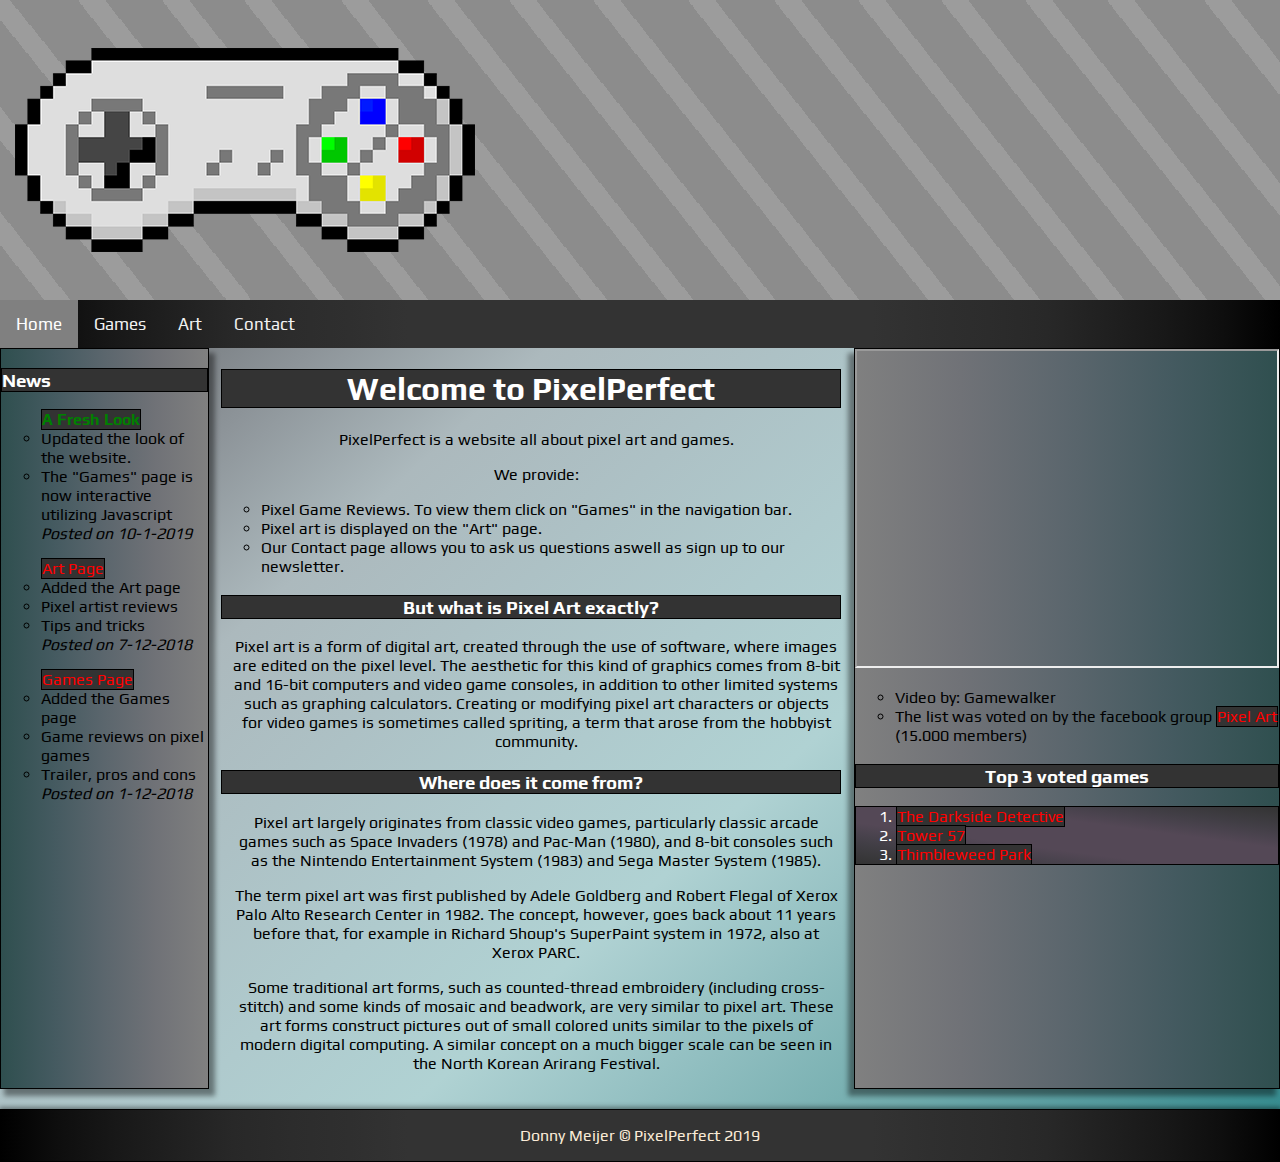
<file: index.html>
<!--___                        
   /   \___  _ __  _ __  _   _ 
  / /\ / _ \| '_ \| '_ \| | | |
 / /_// (_) | | | | | | | |_| |
/___,' \___/|_| |_|_| |_|\__, |
                         |___/ -->
<!DOCTYPE html>
<html lang="nl">

<head>
    <link rel="stylesheet" href="css/styles.css">
    <link href="https://fonts.googleapis.com/css?family=Play" rel="stylesheet">
    <link rel="icon" href="img/favicon.ico" type="image/x-icon" />
    <link rel="shortcut icon" href="img/favicon.ico" type="image/x-icon" />
    <meta charset="UTF-8">
    <meta name="robots" content"all">
    <meta name="language" content="English">
    <meta name="author" content="Donny Meijer">
    <title>PixelPerfect</title>
</head>

<header>
    <div class="imgcontainer">
        <img src="img/header.png" alt="Header">
    </div>
</header>

<div class="topnav">
    <a class="active" href="index.html">Home</a>
    <a href="games.html">Games</a>
    <a href="art.html">Art</a>
    <a href="contact.html">Contact</a>
</div>

<div class="column-layout">
    <div class="maintext">
        <div class="sidebox">
            <!--Linkerbox-->
            <h3>News</h3>

            <ul>
                <b>A Fresh Look</b>
                <li>Updated the look of the website.</li>
                <li>The "Games" page is now interactive utilizing Javascript</li>
                <i>Posted on 10-1-2019</i>
            </ul>

            <ul>
                <a href="art.html">Art Page</a>
                <li>Added the Art page</li>
                <li>Pixel artist reviews</li>
                <li>Tips and tricks</li>
                <i>Posted on 7-12-2018</i>
            </ul>

            <ul>
                <a href="games.html">Games Page</a>
                <li>Added the Games page</li>
                <li>Game reviews on pixel games</li>
                <li>Trailer, pros and cons</li>
                <i>Posted on 1-12-2018</i>
            </ul>
        </div>

        <div class="sidebox">
            <!--Middelste box -->
            <h1>Welcome to PixelPerfect</h1>
            <p>PixelPerfect is a website all about pixel art and games.</p>
            <p>We provide:</p>
            <ul>
                <li>Pixel Game Reviews. To view them click on "Games" in the navigation bar.</li>
                <li>Pixel art is displayed on the "Art" page.</li>
                <li>Our Contact page allows you to ask us questions aswell as sign up to our newsletter.</li>
            </ul>

            <h3>But what is Pixel Art exactly?</h3>
            <p>Pixel art is a form of digital art, created through the use of software, where images are edited on the pixel level. The aesthetic for this kind of graphics comes from 8-bit and 16-bit computers and video game consoles, in addition to other limited systems such as graphing calculators. Creating or modifying pixel art characters or objects for video games is sometimes called spriting, a term that arose from the hobbyist community.</p>

            <h3>Where does it come from?</h3>
            <p>Pixel art largely originates from classic video games, particularly classic arcade games such as Space Invaders (1978) and Pac-Man (1980), and 8-bit consoles such as the Nintendo Entertainment System (1983) and Sega Master System (1985).
            <p>The term pixel art was first published by Adele Goldberg and Robert Flegal of Xerox Palo Alto Research Center in 1982. The concept, however, goes back about 11 years before that, for example in Richard Shoup's SuperPaint system in 1972, also at Xerox PARC.</p>
            <p>Some traditional art forms, such as counted-thread embroidery (including cross-stitch) and some kinds of mosaic and beadwork, are very similar to pixel art. These art forms construct pictures out of small colored units similar to the pixels of modern digital computing. A similar concept on a much bigger scale can be seen in the North Korean Arirang Festival.</p>
        </div>

        <div class="sidebox">
            <!--Rechter/Video box-->
            <iframe width="420" height="315" src="https://www.youtube.com/embed/QFQVmng-aMY">
            </iframe>
            <ul>
                <li>Video by: Gamewalker</li>
                <li>The list was voted on by the facebook group <a href="https://www.facebook.com/groups/334730299928738/">Pixel Art</a> (15.000 members)</li>
            </ul>
            <h3>Top 3 voted games</h3>
            <ol>
                <li><a href="http://darksidedetective.com/">The Darkside Detective</a></li>
                <li><a href="http://tower57game.com/">Tower 57</a></li>
                <li><a href="https://thimbleweedpark.com/">Thimbleweed Park</a></li>
            </ol>
        </div>
    </div>
</div>

<footer>
    <p>Donny Meijer © PixelPerfect 2019</p>
</footer>

</html>
</file>
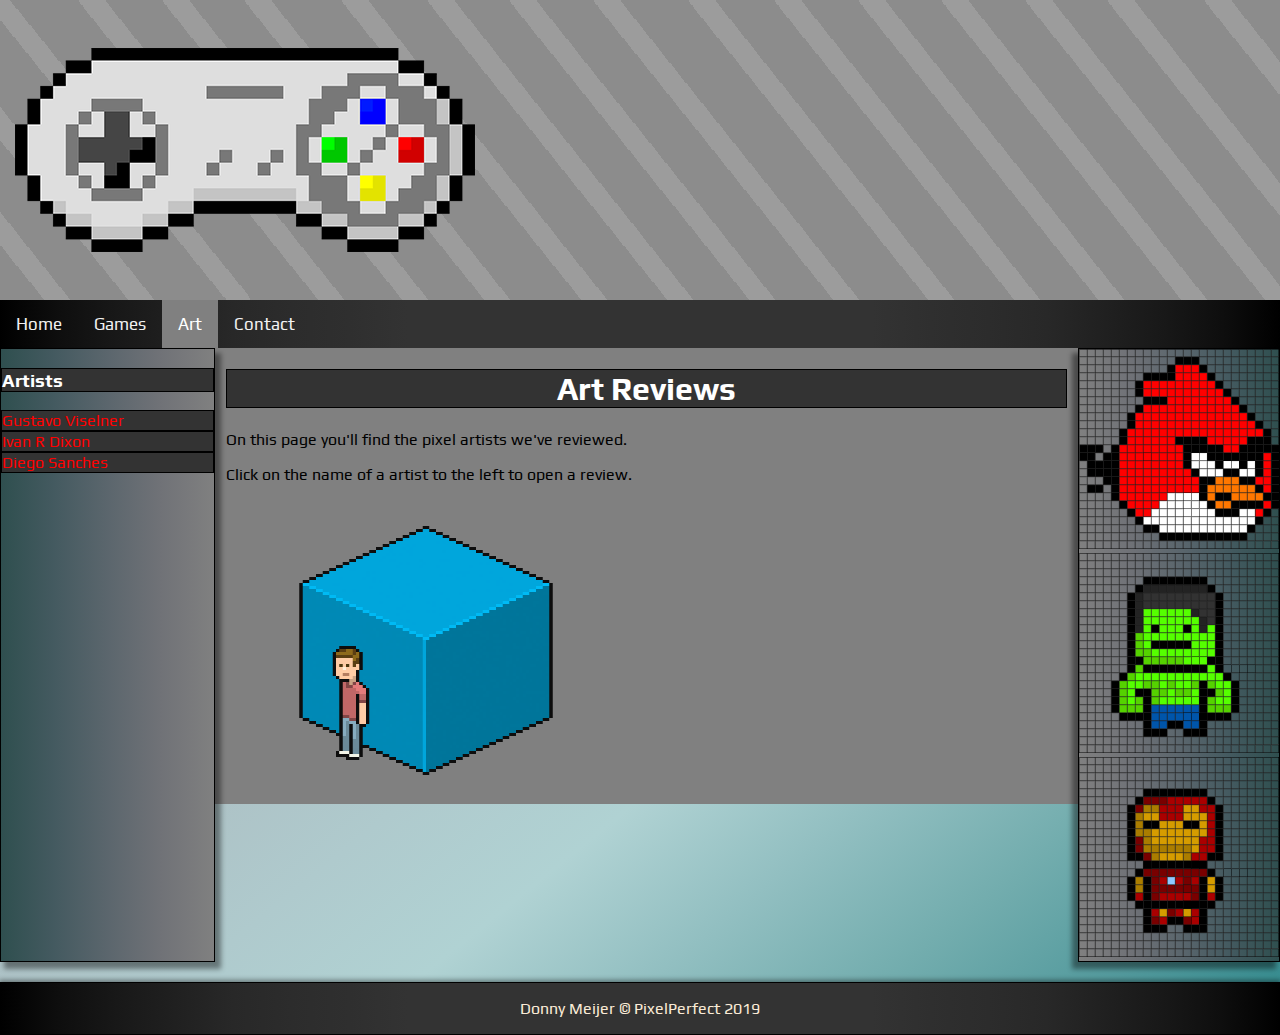
<file: art.html>
<!--___                        
   /   \___  _ __  _ __  _   _ 
  / /\ / _ \| '_ \| '_ \| | | |
 / /_// (_) | | | | | | | |_| |
/___,' \___/|_| |_|_| |_|\__, |
                         |___/ -->
<!DOCTYPE html>
<html lang="nl">

<head>
    <link rel="stylesheet" href="css/games.css">
    <script src="js/functions.js"></script>
    <link href="https://fonts.googleapis.com/css?family=Play" rel="stylesheet">
    <meta charset="UTF-8">
    <meta name="robots" content"all">
    <meta name="language" content="English">
    <meta name="author" content="Donny Meijer">
    <title>PixelPerfect</title>

</head>

<header>
    <div class="imgcontainer">
        <img src="img/header.png" alt="Header">
    </div>
</header>

<div class="topnav">
    <a href="index.html">Home</a>
    <a href="games.html">Games</a>
    <a class="active" href="art.html">Art</a>
    <a href="contact.html">Contact</a>
</div>
<div class="column-layout">
    <div class="leftbox">
        <!--Linkerbox-->
        <h3>Artists</h3>
        <ul>
            <li onclick="changeCharacterDescription(event,this,'viselner');">Gustavo Viselner</li>
            <li onclick="changeCharacterDescription(event,this,'dixon');">Ivan R Dixon</li>
            <li onclick="changeCharacterDescription(event,this,'sanches');">Diego Sanches</li>
        </ul>
    </div>

    <div id="main" class="transbox2">
        <!--Box die veranderd-->
        <div class="transcolumn">
            <div class="sidebox">
                <h1>Art Reviews</h1>
                <p>On this page you'll find the pixel artists we've reviewed.</p>
                <p>Click on the name of a artist to the left to open a review.</p>
                <img src="img/art/pixelart.png" alt="Pixel Art Image" class="center" height="300" width="400">
            </div>
            <div class="sidebox">
                <img src="img/slides/angry_bird.png" alt="Angry Birds" width="200px" length="200px">
                <img src="img/slides/hulk.png" alt="Hulk" width="200px" length="200px">
                <img src="img/slides/ironman.png" alt="Ironman" width="200px" length="200px">
            </div>


        </div>
    </div>

    <div id="viselner" class="transbox2" style="display: none">
        <!--viselner begin-->
        <div class="transcolumn">
            <div class="sidebox">
                <h1>Gustavo Viselner</h1>
                <p>Viselner is a pixel artist who creates iconic movie scenes into pixel art</p>
                <p>"Pixel-Art is an art formed by lack, emerging back in the happy 8-bit days of the 80's. It is a foundation stone of video gamer's folklore.</p>
                <p>For me, pixel art is no longer just a graphic tool for games, but a form of art that can stand out without having a video game to support it.</p>
                <p>Having said that, I would love to take Saul Goodman to an exciting pixelated adventure. For now translating these fantasies into illustrated scenes is all I can do, and it's delightful."</p>
                <ul>
                    <li><a href="https://www.behance.net/gustavo_v">Website link</a></li>
                </ul>

                <h4>Stranger Things</h4>
                <img border="0" alt="Viselner Stranger Things" src="img/art/viselner1.png" width="100%" height="40%" align-content: center>
                <h4>Fresh Prince of Bel-Air</h4>
                <img border="0" alt="Viselner Fresh Prince" src="img/art/viselner2.png" width="100%" height="40%" align-content: center>
                <h4>Friends</h4>
                <img border="0" alt="Viselner Friends" src="img/art/viselner3.png" width="100%" height="40%" align-content: center>
                <h4>Star Trek</h4>
                <img border="0" alt="Viselner Star Trek" src="img/art/viselner4.png" width="100%" height="40%" align-content: center>
            </div>

        </div>
        <!--Viselner end-->
    </div>

    <div id="dixon" class="transbox2" style="display: none">
        <!--Dixon begin-->
        <div class="transcolumn">
            <div class="sidebox">
                <h1>Ivan R Dixon</h1>
                <p>"I’m a Melbourne based animator, pixel artist, illustrator and game maker.</p>
                <p> I’ve co-directed and produced pieces for The Simpsons, Fallout 4, Cartoon Network, Nickelodeon, Disney, Adult Swim, Warner Bros and Gotye. I co-run an animation studio called Rubber House"</p>
                <ul>
                    <li><a href="http://pug-of-war.tumblr.com">Website link</a></li>
                </ul>

                <table class="darkTable">
                    <tr>
                        <td>
                            <img border="0" alt="Dixon Sheepdog" src="img/art/ivan1.gif" width="200px" height="200px" align-content: center>
                        </td>

                        <td>
                            <img border="0" alt="Dixon Beagle" src="img/art/ivan2.gif" width="200px" height="200px" align-content: center>
                        </td>

                        <td>
                            <img border="0" alt="Dixon Steffort" src="img/art/ivan3.gif" width="200px" height="200px" align-content: center>
                        </td>
                    </tr>

                    <tr>
                        <td>
                            <img border="0" alt="Dixon Bulldog" src="img/art/ivan4.gif" width="200px" height="200px" align-content: center>
                        </td>
                        <td>
                            <img border="0" alt="Dixon Dober" src="img/art/ivan5.gif" width="200px" height="200px" align-content: center>
                        </td>
                        <td>
                            <img border="0" alt="Dixon Retriever" src="img/art/ivan6.gif" width="200px" height="200px" align-content: center>
                        </td>
                    </tr>
                </table>
            </div>

        </div>
        <!--Dixon end-->
    </div>

    <div id="sanches" class="transbox2" style="display: none">
        <!--Sanches begin-->
        <div class="transcolumn">
            <div class="sidebox">
                <h1>Diego Sanches</h1>
                <p>"I'm a brazillian Illustrator living in São Paulo.</p>

                <p>Interested in book covers, comic books, concept art and pixel art for games, and almost anything related to illustration work.</p>

                <p>I have a self-published sci-fi comic book called QUAD, made with three other artists."</p>
                <ul>
                    <li><a href="https://diegosanches.com/">Website link</a></li>
                </ul>
                <table class="darkTable">
                    <tr>
                        <td>
                            <img border="0" alt="Sanches Forest" src="img/art/sanches1.gif" width="200px" height="200px" align-content: center>
                        </td>

                        <td>
                            <img border="0" alt="Sanches Temple" src="img/art/sanches2.gif" width="200px" height="200px" align-content: center>
                        </td>

                        <td>
                            <img border="0" alt="Sanches City" src="img/art/sanches3.gif" width="200px" height="200px" align-content: center>
                        </td>
                    </tr>

                    <tr>
                        <td>
                            <img border="0" alt="Sanches Waterfall" src="img/art/sanches4.gif" width="200px" height="200px" align-content: center>
                        </td>
                        <td>
                            <img border="0" alt="Sanches UFO" src="img/art/sanches5.gif" width="200px" height="200px" align-content: center>
                        </td>
                        <td>
                            <img border="0" alt="Sanches Moonman" src="img/art/sanches6.gif" width="200px" height="200px" align-content: center>
                        </td>
                    </tr>
                    <tr>
                        <td>
                            <img border="0" alt="Sanches Darwin" src="img/art/sanches7.gif" width="200px" height="200px" align-content: center>
                        </td>
                        <td>
                            <img border="0" alt="Sanches Einstein" src="img/art/sanches8.gif" width="200px" height="200px" align-content: center>
                        </td>
                        <td>
                            <img border="0" alt="Sanches Hawking" src="img/art/sanches9.gif" width="200px" height="200px" align-content: center>
                        </td>

                    </tr>

                </table>
            </div>
        </div>
        <!--Sanches end-->
    </div>
</div>

<footer>
    <p>Donny Meijer © PixelPerfect 2019</p>
</footer>

</html>
</file>
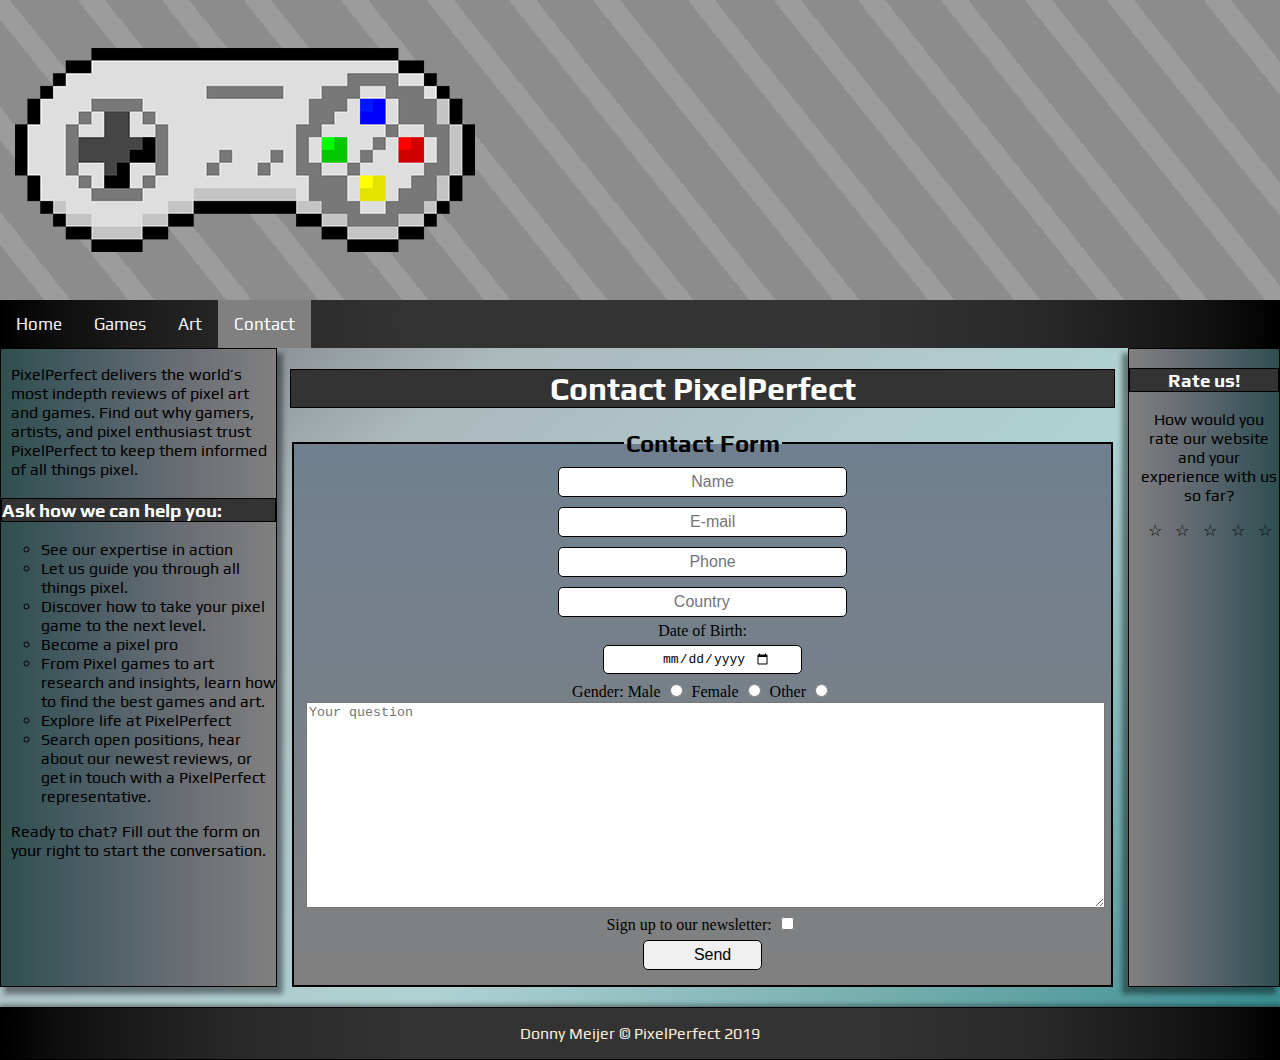
<file: contact.html>
<!--___                        
   /   \___  _ __  _ __  _   _ 
  / /\ / _ \| '_ \| '_ \| | | |
 / /_// (_) | | | | | | | |_| |
/___,' \___/|_| |_|_| |_|\__, |
                         |___/ -->
<!DOCTYPE html>
<html lang="nl">

<head>
    <link rel="stylesheet" href="css/styles.css">
    <link rel="stylesheet" href="css/table.css">
    <link href="https://fonts.googleapis.com/css?family=Play" rel="stylesheet">
    <meta charset="UTF-8">
    <meta name="robots" content"all">
    <meta name="language" content="English">
    <meta name="author" content="Donny Meijer">
    <title>PixelPerfect</title>
</head>

<header>
    <div class="imgcontainer">
        <img src="img/header.png" alt="Header">
    </div>
</header>

<div class="topnav">
    <a href="index.html">Home</a>
    <a href="games.html">Games</a>
    <a href="art.html">Art</a>
    <a class="active" href="contact.html">Contact</a>
</div>

<div class="column-layout">
    <div class="maintext">
        <div class="sidebox">
            <!--Linkerbox-->

            <p>PixelPerfect delivers the world’s most indepth reviews of pixel art and games. Find out why gamers, artists, and pixel enthusiast trust PixelPerfect to keep them informed of all things pixel.</p>

            <h3>Ask how we can help you:</h3>
            <ul>
                <li>See our expertise in action</li>
                <li>Let us guide you through all things pixel.</li>
                <li>Discover how to take your pixel game to the next level.</li>
                <li>Become a pixel pro</li>
                <li>From Pixel games to art research and insights, learn how to find the best games and art.</li>
                <li>Explore life at PixelPerfect</li>
                <li>Search open positions, hear about our newest reviews, or get in touch with a PixelPerfect representative.</li>
            </ul>
            <p>Ready to chat? Fill out the form on your right to start the conversation.</p>
        </div>

        <div class="sidebox">
            <!--Middelste box -->
            <h1>Contact PixelPerfect</h1>
            <form name="formulier" action="mailto: mail@pixelperfect.com" method="post">
                <fieldset>
                    <legend>Contact Form</legend>

                    <input required type="text" id="name" name="name" placeholder="Name"><br>
                    <input required type="email" id="email" name="email" placeholder="E-mail"><br>
                    <input required type="text" id="phone" name="phone" placeholder="Phone"><br>


                    <!--Woonplaats drop-down menu-->

                    <input required type ="text" placeholder="Country" name="country" id="country" list="countries">
                    <datalist id="countries">
                        <option value="NL">Netherlands</option>
                        <option value="GB">United Kingdom</option>
                        <option value="US">United States</option>
                        <option value="-">----------------------</option>
                        <option value="AF">Afghanistan</option>
                        <option value="AX">Åland Islands</option>
                        <option value="AL">Albania</option>
                        <option value="DZ">Algeria</option>
                        <option value="AS">American Samoa</option>
                        <option value="AD">Andorra</option>
                        <option value="AO">Angola</option>
                        <option value="AI">Anguilla</option>
                        <option value="AQ">Antarctica</option>
                        <option value="AG">Antigua and Barbuda</option>
                        <option value="AR">Argentina</option>
                        <option value="AM">Armenia</option>
                        <option value="AW">Aruba</option>
                        <option value="AU">Australia</option>
                        <option value="AT">Austria</option>
                        <option value="AZ">Azerbaijan</option>
                        <option value="BS">Bahamas</option>
                        <option value="BH">Bahrain</option>
                        <option value="BD">Bangladesh</option>
                        <option value="BB">Barbados</option>
                        <option value="BY">Belarus</option>
                        <option value="BE">Belgium</option>
                        <option value="BZ">Belize</option>
                        <option value="BJ">Benin</option>
                        <option value="BM">Bermuda</option>
                        <option value="BT">Bhutan</option>
                        <option value="BO">Bolivia, Plurinational State of</option>
                        <option value="BQ">Bonaire, Sint Eustatius and Saba</option>
                        <option value="BA">Bosnia and Herzegovina</option>
                        <option value="BW">Botswana</option>
                        <option value="BV">Bouvet Island</option>
                        <option value="BR">Brazil</option>
                        <option value="IO">British Indian Ocean Territory</option>
                        <option value="BN">Brunei Darussalam</option>
                        <option value="BG">Bulgaria</option>
                        <option value="BF">Burkina Faso</option>
                        <option value="BI">Burundi</option>
                        <option value="KH">Cambodia</option>
                        <option value="CM">Cameroon</option>
                        <option value="CA">Canada</option>
                        <option value="CV">Cape Verde</option>
                        <option value="KY">Cayman Islands</option>
                        <option value="CF">Central African Republic</option>
                        <option value="TD">Chad</option>
                        <option value="CL">Chile</option>
                        <option value="CN">China</option>
                        <option value="CX">Christmas Island</option>
                        <option value="CC">Cocos (Keeling) Islands</option>
                        <option value="CO">Colombia</option>
                        <option value="KM">Comoros</option>
                        <option value="CG">Congo</option>
                        <option value="CD">Congo, the Democratic Republic of the</option>
                        <option value="CK">Cook Islands</option>
                        <option value="CR">Costa Rica</option>
                        <option value="CI">Côte d'Ivoire</option>
                        <option value="HR">Croatia</option>
                        <option value="CU">Cuba</option>
                        <option value="CW">Curaçao</option>
                        <option value="CY">Cyprus</option>
                        <option value="CZ">Czech Republic</option>
                        <option value="DK">Denmark</option>
                        <option value="DJ">Djibouti</option>
                        <option value="DM">Dominica</option>
                        <option value="DO">Dominican Republic</option>
                        <option value="EC">Ecuador</option>
                        <option value="EG">Egypt</option>
                        <option value="SV">El Salvador</option>
                        <option value="GQ">Equatorial Guinea</option>
                        <option value="ER">Eritrea</option>
                        <option value="EE">Estonia</option>
                        <option value="ET">Ethiopia</option>
                        <option value="FK">Falkland Islands (Malvinas)</option>
                        <option value="FO">Faroe Islands</option>
                        <option value="FJ">Fiji</option>
                        <option value="FI">Finland</option>
                        <option value="FR">France</option>
                        <option value="GF">French Guiana</option>
                        <option value="PF">French Polynesia</option>
                        <option value="TF">French Southern Territories</option>
                        <option value="GA">Gabon</option>
                        <option value="GM">Gambia</option>
                        <option value="GE">Georgia</option>
                        <option value="DE">Germany</option>
                        <option value="GH">Ghana</option>
                        <option value="GI">Gibraltar</option>
                        <option value="GR">Greece</option>
                        <option value="GL">Greenland</option>
                        <option value="GD">Grenada</option>
                        <option value="GP">Guadeloupe</option>
                        <option value="GU">Guam</option>
                        <option value="GT">Guatemala</option>
                        <option value="GG">Guernsey</option>
                        <option value="GN">Guinea</option>
                        <option value="GW">Guinea-Bissau</option>
                        <option value="GY">Guyana</option>
                        <option value="HT">Haiti</option>
                        <option value="HM">Heard Island and McDonald Islands</option>
                        <option value="VA">Holy See (Vatican City State)</option>
                        <option value="HN">Honduras</option>
                        <option value="HK">Hong Kong</option>
                        <option value="HU">Hungary</option>
                        <option value="IS">Iceland</option>
                        <option value="IN">India</option>
                        <option value="ID">Indonesia</option>
                        <option value="IR">Iran, Islamic Republic of</option>
                        <option value="IQ">Iraq</option>
                        <option value="IE">Ireland</option>
                        <option value="IM">Isle of Man</option>
                        <option value="IL">Israel</option>
                        <option value="IT">Italy</option>
                        <option value="JM">Jamaica</option>
                        <option value="JP">Japan</option>
                        <option value="JE">Jersey</option>
                        <option value="JO">Jordan</option>
                        <option value="KZ">Kazakhstan</option>
                        <option value="KE">Kenya</option>
                        <option value="KI">Kiribati</option>
                        <option value="KP">Korea, Democratic People's Republic of</option>
                        <option value="KR">Korea, Republic of</option>
                        <option value="KW">Kuwait</option>
                        <option value="KG">Kyrgyzstan</option>
                        <option value="LA">Lao People's Democratic Republic</option>
                        <option value="LV">Latvia</option>
                        <option value="LB">Lebanon</option>
                        <option value="LS">Lesotho</option>
                        <option value="LR">Liberia</option>
                        <option value="LY">Libya</option>
                        <option value="LI">Liechtenstein</option>
                        <option value="LT">Lithuania</option>
                        <option value="LU">Luxembourg</option>
                        <option value="MO">Macao</option>
                        <option value="MK">Macedonia, the former Yugoslav Republic of</option>
                        <option value="MG">Madagascar</option>
                        <option value="MW">Malawi</option>
                        <option value="MY">Malaysia</option>
                        <option value="MV">Maldives</option>
                        <option value="ML">Mali</option>
                        <option value="MT">Malta</option>
                        <option value="MH">Marshall Islands</option>
                        <option value="MQ">Martinique</option>
                        <option value="MR">Mauritania</option>
                        <option value="MU">Mauritius</option>
                        <option value="YT">Mayotte</option>
                        <option value="MX">Mexico</option>
                        <option value="FM">Micronesia, Federated States of</option>
                        <option value="MD">Moldova, Republic of</option>
                        <option value="MC">Monaco</option>
                        <option value="MN">Mongolia</option>
                        <option value="ME">Montenegro</option>
                        <option value="MS">Montserrat</option>
                        <option value="MA">Morocco</option>
                        <option value="MZ">Mozambique</option>
                        <option value="MM">Myanmar</option>
                        <option value="NA">Namibia</option>
                        <option value="NR">Nauru</option>
                        <option value="NP">Nepal</option>
                        <option value="NC">New Caledonia</option>
                        <option value="NZ">New Zealand</option>
                        <option value="NI">Nicaragua</option>
                        <option value="NE">Niger</option>
                        <option value="NG">Nigeria</option>
                        <option value="NU">Niue</option>
                        <option value="NF">Norfolk Island</option>
                        <option value="MP">Northern Mariana Islands</option>
                        <option value="NO">Norway</option>
                        <option value="OM">Oman</option>
                        <option value="PK">Pakistan</option>
                        <option value="PW">Palau</option>
                        <option value="PS">Palestinian Territory, Occupied</option>
                        <option value="PA">Panama</option>
                        <option value="PG">Papua New Guinea</option>
                        <option value="PY">Paraguay</option>
                        <option value="PE">Peru</option>
                        <option value="PH">Philippines</option>
                        <option value="PN">Pitcairn</option>
                        <option value="PL">Poland</option>
                        <option value="PT">Portugal</option>
                        <option value="PR">Puerto Rico</option>
                        <option value="QA">Qatar</option>
                        <option value="RE">Réunion</option>
                        <option value="RO">Romania</option>
                        <option value="RU">Russian Federation</option>
                        <option value="RW">Rwanda</option>
                        <option value="BL">Saint Barthélemy</option>
                        <option value="SH">Saint Helena, Ascension and Tristan da Cunha</option>
                        <option value="KN">Saint Kitts and Nevis</option>
                        <option value="LC">Saint Lucia</option>
                        <option value="MF">Saint Martin (French part)</option>
                        <option value="PM">Saint Pierre and Miquelon</option>
                        <option value="VC">Saint Vincent and the Grenadines</option>
                        <option value="WS">Samoa</option>
                        <option value="SM">San Marino</option>
                        <option value="ST">Sao Tome and Principe</option>
                        <option value="SA">Saudi Arabia</option>
                        <option value="SN">Senegal</option>
                        <option value="RS">Serbia</option>
                        <option value="SC">Seychelles</option>
                        <option value="SL">Sierra Leone</option>
                        <option value="SG">Singapore</option>
                        <option value="SX">Sint Maarten (Dutch part)</option>
                        <option value="SK">Slovakia</option>
                        <option value="SI">Slovenia</option>
                        <option value="SB">Solomon Islands</option>
                        <option value="SO">Somalia</option>
                        <option value="ZA">South Africa</option>
                        <option value="GS">South Georgia and the South Sandwich Islands</option>
                        <option value="SS">South Sudan</option>
                        <option value="ES">Spain</option>
                        <option value="LK">Sri Lanka</option>
                        <option value="SD">Sudan</option>
                        <option value="SR">Suriname</option>
                        <option value="SJ">Svalbard and Jan Mayen</option>
                        <option value="SZ">Swaziland</option>
                        <option value="SE">Sweden</option>
                        <option value="CH">Switzerland</option>
                        <option value="SY">Syrian Arab Republic</option>
                        <option value="TW">Taiwan, Province of China</option>
                        <option value="TJ">Tajikistan</option>
                        <option value="TZ">Tanzania, United Republic of</option>
                        <option value="TH">Thailand</option>
                        <option value="TL">Timor-Leste</option>
                        <option value="TG">Togo</option>
                        <option value="TK">Tokelau</option>
                        <option value="TO">Tonga</option>
                        <option value="TT">Trinidad and Tobago</option>
                        <option value="TN">Tunisia</option>
                        <option value="TR">Turkey</option>
                        <option value="TM">Turkmenistan</option>
                        <option value="TC">Turks and Caicos Islands</option>
                        <option value="TV">Tuvalu</option>
                        <option value="UG">Uganda</option>
                        <option value="UA">Ukraine</option>
                        <option value="AE">United Arab Emirates</option>
                        <option value="UM">United States Minor Outlying Islands</option>
                        <option value="UY">Uruguay</option>
                        <option value="UZ">Uzbekistan</option>
                        <option value="VU">Vanuatu</option>
                        <option value="VE">Venezuela, Bolivarian Republic of</option>
                        <option value="VN">Viet Nam</option>
                        <option value="VG">Virgin Islands, British</option>
                        <option value="VI">Virgin Islands, U.S.</option>
                        <option value="WF">Wallis and Futuna</option>
                        <option value="EH">Western Sahara</option>
                        <option value="YE">Yemen</option>
                        <option value="ZM">Zambia</option>
                        <option value="ZW">Zimbabwe</option>
                    </datalist>

                    <br>

                    <!--Geboortedatum balk en geslacht -->

                    <label for="datum">Date of Birth: </label> <br>
                    <input required type="date" name="date" id="date"> <br>
                    <label for="geslacht">Gender: </label>
                    Male <input type="radio" name="gender" value="M">
                    Female <input type="radio" name="gender" value="F">
                    Other <input type="radio" name="gender" value="O">
                    <br>
                    <textarea placeholder="Your question"></textarea><br>
                    Sign up to our newsletter:
                    <input type="checkbox" name="newsletter" id="newsletter" value="newsletter"><br>

                    <input type="submit" id="send" name="send" value="Send">
                </fieldset>
            </form>
        </div>

        <div class="sidebox">
            <!--Rechter/Video box-->
            <h3>Rate us!</h3>
            <p>How would you rate our website and your experience with us so far?</p>
            <div class="txt-center">
                <form>
                    <div class="rating">
                        <input id="star5" name="star" type="radio" value="5" class="radio-btn hide" />
                        <label for="star5">☆</label>
                        <input id="star4" name="star" type="radio" value="4" class="radio-btn hide" />
                        <label for="star4">☆</label>
                        <input id="star3" name="star" type="radio" value="3" class="radio-btn hide" />
                        <label for="star3">☆</label>
                        <input id="star2" name="star" type="radio" value="2" class="radio-btn hide" />
                        <label for="star2">☆</label>
                        <input id="star1" name="star" type="radio" value="1" class="radio-btn hide" />
                        <label for="star1">☆</label>
                        <div class="clear"></div>
                    </div>
                </form>
            </div>
        </div>
    </div>
</div>
<footer>
    <p>Donny Meijer © PixelPerfect 2019</p>
</footer>

</html>
</file>
<file: css/styles.css>
/*  ___                        
   /   \___  _ __  _ __  _   _ 
  / /\ / _ \| '_ \| '_ \| | | |
 / /_// (_) | | | | | | | |_| |
/___,' \___/|_| |_|_| |_|\__, |
                         |___/ */

a,
p,
ul,
ol,
h1,
h2,
h3,
h4,
legend {
    /* Font */
    font-family: 'Play', sans-serif;
}

body {
    background-image: linear-gradient(to right bottom, #333333, #505153, #6e7276, #8d9499, #acb9bd, #adc1c5, #afcacd, #b0d2d3, #92bfc1, #73adae, #539a9d, #2d888b);
    padding: 0;
    margin: 0;
}

/*Custom Scrollbalk*/
::-webkit-scrollbar {
    /* width */
    width: 10px;
}

::-webkit-scrollbar-track {
    /* Track */
    background: #888;
}

::-webkit-scrollbar-thumb {
    /* Handle */
    background: #333;
}

::-webkit-scrollbar-thumb:hover {
    /* Handle on hover */
    background: #555;
}


.imgcontainer {
    overflow-x: hidden;
    overflow-y: hidden;
    line-height: 0;
}

.topnav {
    background-image: radial-gradient(circle, #333333, #333333, #333333, #333333, #333333, #2f2f2f, #2c2c2c, #282828, #202020, #181818, #0e0e0e, #000000);
    overflow: hidden;
    z-index: 0;
}

.topnav a {
    float: left;
    color: #f2f2f2;
    padding: 14px 16px;
    text-decoration: none;
    font-size: 17px;
}

.topnav a:hover {
    background-color: #ddd;
    color: black;
}

.topnav a.active {
    background-color: grey;
    color: white;
}

/* main text columns */
.column-layout {
    max-width: 100%;
    display: flex;
    justify-content: space-around;
    flex-wrap: nowrap;
    box-sizing: border-box;
    margin-bottom: 20px;
}

.maintext {
    max-width: 100%;
    display: flex;
}

ul,
ol {
    text-align: left;
}

/*Links in de sidebox*/
.sidebox a:link,
.sidebox a:visited,
.sidebox a:active,
.sidebox a:hover {
    text-decoration: none;
    background-color: #333;
    border: 1px solid black;
}

/* unvisited link */
.sidebox a:link {
    color: red;
}

/* visited link */
.sidebox a:visited {
    color: royalblue;
}

/* selected link */
.sidebox a:active {
    color: green;
}

/* mouse over link */
.sidebox a:hover {
    color: yellow;
}

.sidebox h4,
h3,
h2,
h1 {
    background-color: #333;
    border: 1px solid black;
    color: white;
}

.sidebox b {
    background-color: #333;
    border: 1px solid black;
    color: green;
}

.sidebox ul {
    list-style-type: circle;
}

.sidebox ol {
    background-image: linear-gradient(to left bottom, #333333, #3a393c, #413e45, #4a434e, #544856, #544856, #544856, #544856, #4a434e, #413e45, #3a393c, #333333);
    border: 1px solid black;
    color: white;
}

.sidebox p {
    padding-left: 10px;
}

/*Linkerbox*/
.sidebox:nth-child(1) {
    flex: 2;
    order: 1;
    background-image: linear-gradient(to right, #2f4f4f, #445a60, #5b666d, #707277, #808080);
    border: 1px solid;
    z-index: 2;
    box-shadow: 5px 6px 5px 1px rgba(0, 0, 0, 0.42);
}

/*Middelbox*/
.sidebox:nth-child(2) {
    flex: 6;
    order: 2;
    text-align: center;
    background-color: ;
    padding: 0 1% 0 1%;
}

/*Rechterbox*/
.sidebox:nth-child(3) {
    flex: 1;
    order: 3;
    text-align: center;
    background-image: linear-gradient(to left, #2f4f4f, #445a60, #5b666d, #707277, #808080);
    border: 1px solid;
    box-shadow: -5px 6px 5px 1px rgba(0, 0, 0, 0.42);
}


footer {
    border: 1px solid black;
    background-image: radial-gradient(circle, #333333, #333333, #333333, #333333, #333333, #2f2f2f, #2c2c2c, #282828, #202020, #181818, #0e0e0e, #000000);
    text-align: center;
    color: antiquewhite;
    box-shadow: 0px -1px 5px 1px rgba(0, 0, 0, 0.42);
}

.rating > label {
    float: left;
}
</file>
<file: css/games.css>
/*  ___                        
   /   \___  _ __  _ __  _   _ 
  / /\ / _ \| '_ \| '_ \| | | |
 / /_// (_) | | | | | | | |_| |
/___,' \___/|_| |_|_| |_|\__, |
                         |___/ */

a,
p,
ul,
ol,
h1,
h2,
h3,
h4,
legend {
    /* Font */
    font-family: 'Play', sans-serif;
}

body {
    background-image: linear-gradient(to right bottom, #333333, #505153, #6e7276, #8d9499, #acb9bd, #adc1c5, #afcacd, #b0d2d3, #92bfc1, #73adae, #539a9d, #2d888b);
    padding: 0;
    margin: 0;
}

/*Custom Scrollbalk*/
::-webkit-scrollbar {
    /* width */
    width: 10px;
}

::-webkit-scrollbar-track {
    /* Track */
    background: #888;
}

::-webkit-scrollbar-thumb {
    /* Handle */
    background: #333;
}

::-webkit-scrollbar-thumb:hover {
    /* Handle on hover */
    background: #555;
}

.imgcontainer {
    overflow-x: hidden;
    overflow-y: hidden;
    line-height: 0;
}

.topnav {
    background-image: radial-gradient(circle, #333333, #333333, #333333, #333333, #333333, #2f2f2f, #2c2c2c, #282828, #202020, #181818, #0e0e0e, #000000);
    overflow: hidden;
    z-index: 0;
}

.topnav a {
    float: left;
    color: #f2f2f2;
    padding: 14px 16px;
    text-decoration: none;
    font-size: 17px;
}

.topnav a:hover {
    background-color: #ddd;
    color: black;
}

.topnav a.active {
    background-color: grey;
    color: white;
}

/* main text columns */
.column-layout {
    max-width: 100%;
    display: flex;
    flex-direction: row;
    justify-content: space-around;
    flex-wrap: nowrap;
    box-sizing: border-box;
    margin-bottom: 20px;
}

.leftbox {
    flex: 1;
    order: 1;
    background-image: linear-gradient(to right, #2f4f4f, #445a60, #5b666d, #707277, #808080);
    border: 1px solid;
    z-index: 2;
    box-shadow: 5px 6px 5px 1px rgba(0, 0, 0, 0.42);
    

}
.leftbox ul li:hover {
    color: yellow;
}

h1,
h2,
h3,
h4,
h5 {
    background-color: #333;
    border: 1px solid black;
    color: white;
}

h1,h4 {
    text-align: center;
}


/*Links in de sidebox*/
.leftbox ul {
    padding-left: 0;
}

.leftbox ul li {
    text-decoration: none;
    color: red;
    list-style: none;
    background-color: #333;
    border: 1px solid black;
}


ul li {
    list-style: none;
}

.sidebox a {
    text-decoration: none;
    background-color: #333;
    border: 1px solid black;
}

/* unvisited link */
.sidebox a:link {
    color: red;
}

/* visited link */
.sidebox a:visited {
    color: royalblue;
}

/* selected link */
.sidebox a:active {
    color: green;
}

/* mouse over link */
.sidebox a:hover {
    color: yellow;
}

.transbox2 {
    flex: 5;
    order: 2;
    width: 100%;
}

.transcolumn {
    display: flex;
    flex-direction: row;

}

/*Middelbox*/
.sidebox:nth-child(1) {
    flex: 5;
    order: 1;
    background-color: gray;
    padding: 0 1% 0 1%;
    height: 100%;
}

.sidebox:nth-child(2) {
    flex: 1;
    order: 2;
    background-image: linear-gradient(to left, #2f4f4f, #445a60, #5b666d, #707277, #808080);
    border: 1px solid;
    box-shadow: -5px 6px 5px 1px rgba(0, 0, 0, 0.42);
}

footer {
    border: 1px solid black;
    background-image: radial-gradient(circle, #333333, #333333, #333333, #333333, #333333, #2f2f2f, #2c2c2c, #282828, #202020, #181818, #0e0e0e, #000000);
    text-align: center;
    color: antiquewhite;
    box-shadow: 0px -1px 5px 1px rgba(0, 0, 0, 0.42);
}

/* Table styles */

table.darkTable {
    font-family: "Arial Black", Gadget, sans-serif;
    border: 2px solid #000000;
    background-color: #4A4A4A;
    width: 100%;
    height: 200px;
    text-align: center;
    border-collapse: collapse;
}

table.darkTable td,
table.darkTable th {
    border: 1px solid #4A4A4A;
    padding: 3px 2px;
}

table.darkTable tbody td {
    font-size: 13px;
    color: #E6E6E6;
}

table.darkTable tr:nth-child(even) {
    background: #888888;
}

table.darkTable thead {
    background: #000000;
    border-bottom: 3px solid #000000;
}

table.darkTable thead th {
    font-size: 15px;
    font-weight: bold;
    color: #E6E6E6;
    text-align: center;
    border-left: 2px solid #4A4A4A;
}

table.darkTable thead th:first-child {
    border-left: none;
}

table.darkTable tfoot {
    font-size: 12px;
    font-weight: bold;
    color: #E6E6E6;
    background: #000000;
    background: -moz-linear-gradient(top, #404040 0%, #191919 66%, #000000 100%);
    background: -webkit-linear-gradient(top, #404040 0%, #191919 66%, #000000 100%);
    background: linear-gradient(to bottom, #404040 0%, #191919 66%, #000000 100%);
    border-top: 1px solid #4A4A4A;
}

table.darkTable tfoot td {
    font-size: 12px;
}
</file>
<file: css/table.css>
table.purpleHorizon {
    border: 4px solid #792396;
    background-color: #555555;
    width: 350px;
    text-align: center;
    border-collapse: collapse;
}

table.purpleHorizon td,
table.purpleHorizon th {
    border: 1px solid #555555;
    padding: 5px 2px;
}

table.purpleHorizon tbody td {

    font-size: 13px;
    font-weight: bold;
    color: #FFFFFF;
}

table.purpleHorizon tr:nth-child(even) {
    background: #CC3BFC;
}

table.purpleHorizon thead {
    background: #792396;
    border-bottom: 4px solid #792396;
}

table.purpleHorizon thead th {
    font-size: 19px;
    font-weight: bold;
    color: #FFFFFF;
    text-align: left;
    border-left: 2px solid #792396;
}

table.purpleHorizon thead th:first-child {
    border-left: none;
}

table.purpleHorizon tfoot {
    font-size: 13px;
    font-weight: bold;
    color: #FFFFFF;
    background: #CE3CFF;
    background: -moz-linear-gradient(top, #da6dff 0%, #d34fff 66%, #CE3CFF 100%);
    background: -webkit-linear-gradient(top, #da6dff 0%, #d34fff 66%, #CE3CFF 100%);
    background: linear-gradient(to bottom, #da6dff 0%, #d34fff 66%, #CE3CFF 100%);
    border-top: 5px solid #792396;
}

table.purpleHorizon tfoot td {
    font-size: 13px;
}

table.purpleHorizon tfoot .links {
    text-align: right;
}

table.purpleHorizon tfoot .links a {
    display: inline-block;
    background: #792396;
    color: #FFFFFF;
    padding: 2px 8px;
    border-radius: 5px;
}

table.purpleHorizon li {
    list-style: none;
    text-align: center;
}

                        /*Stijl voor formulier*/

table,
th,
td {
    border: 1px solid black;
    border-collapse: collapse;
}

form {
    width: 100%;
}

legend {
    font-size: 1.5em;
    font-weight: bold;
}

fieldset {
    border: solid 2px black;
    width: auto;
    background-image: linear-gradient(slategray, gray);
}
select {
    -webkit-appearance: textfield;
    background-color: white;
    -webkit-rtl-ordering: logical;
}
input,
select,
submit {
    border: solid 1px rgb(0, 0, 0);
    margin: 5px;
    padding: 5px 30px 5px 50px;
    width: auto;
    text-align: center;
    font-size: 1em;
    border-radius: 5px;
}

textarea {
    height: 200px;
    width: 100%;
}


.txt-center {
    text-align: center;
}

.hide {
    display: none;
}

.clear {
    float: none;
    clear: both;
}

.rating {
    width: 150px;
    unicode-bidi: bidi-override;
    direction: rtl;
    text-align: center;
    position: relative;
}

.rating > label {
    float: right;
    display: inline;
    padding-left: 5px;
    padding-right: 5px;
    margin: 0;
    position: relative;
    width: 1.1em;
    cursor: pointer;
    color: #000;
}

.rating > label:hover,
.rating > label:hover ~ label,
.rating > input.radio-btn:checked ~ label {
    color: transparent;
}

.rating > label:hover:before,
.rating > label:hover ~ label:before,
.rating > input.radio-btn:checked ~ label:before,
.rating > input.radio-btn:checked ~ label:before {
    content: "\2605";
    position: absolute;
    left: 0;
    color: #FFD700;
}
</file>
